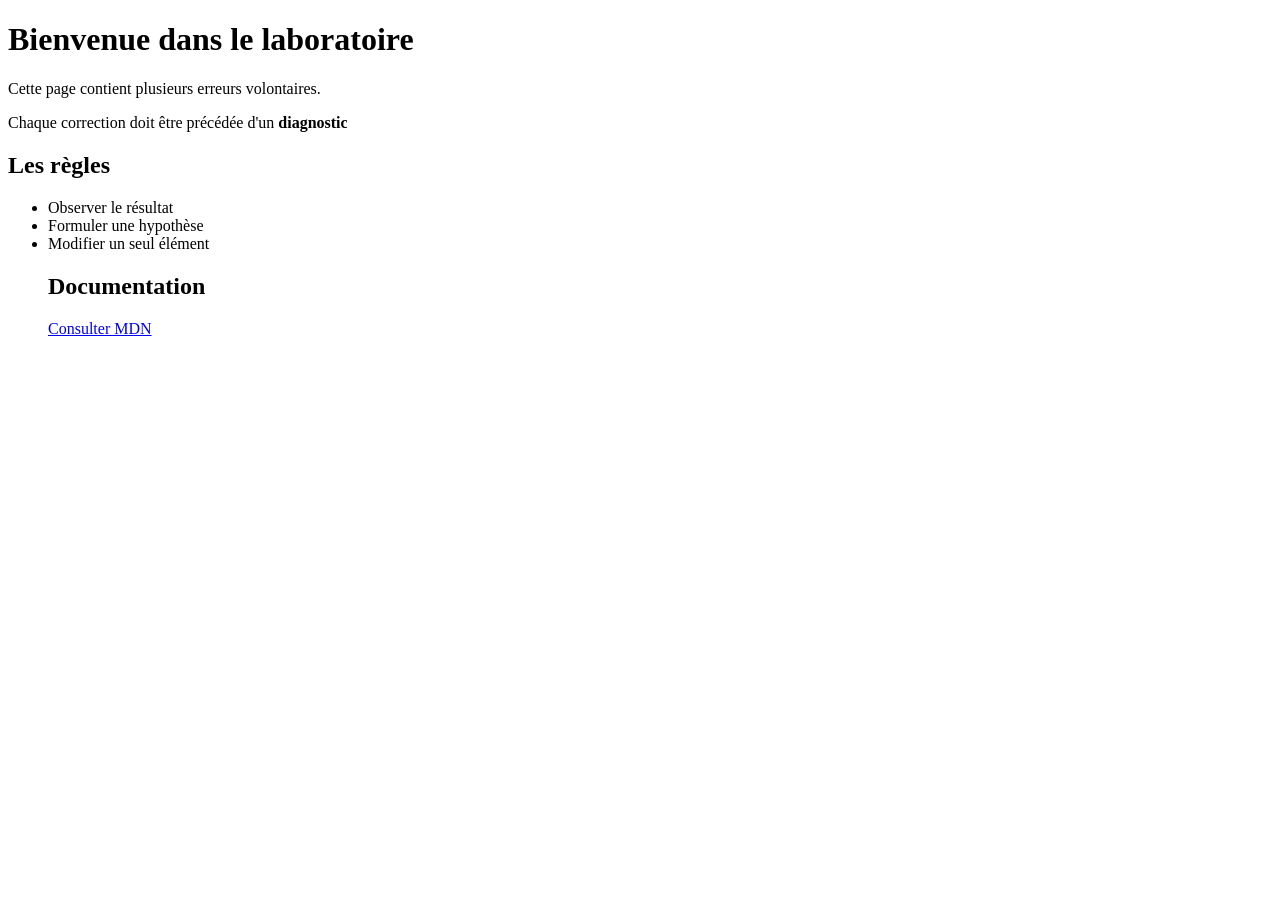
<file: JOUR_2_MARDI/ATELIERS/02_PAGE_CASSEE/index.html>
<!DOCTYPE html>
<html lang="fr">
<head>
    <meta charset="UTF-8">
    <title>La page cassée</title>
</head>
<body>
    <h1>Bienvenue dans le laboratoire</h2>

    <p>Cette page contient plusieurs erreurs volontaires.<p>
    <p>Chaque correction doit être précédée d'un <strong>diagnostic</p></strong>

    <h2>Les règles</h2>
    <ul>
        <li>Observer le résultat
        <li>Formuler une hypothèse
        <li>Modifier un seul élément
    </ol>

    <h2>Documentation</h2>
    <a href="https://developer.mozilla.org/">Consulter MDN
</body>
</html>
</file>
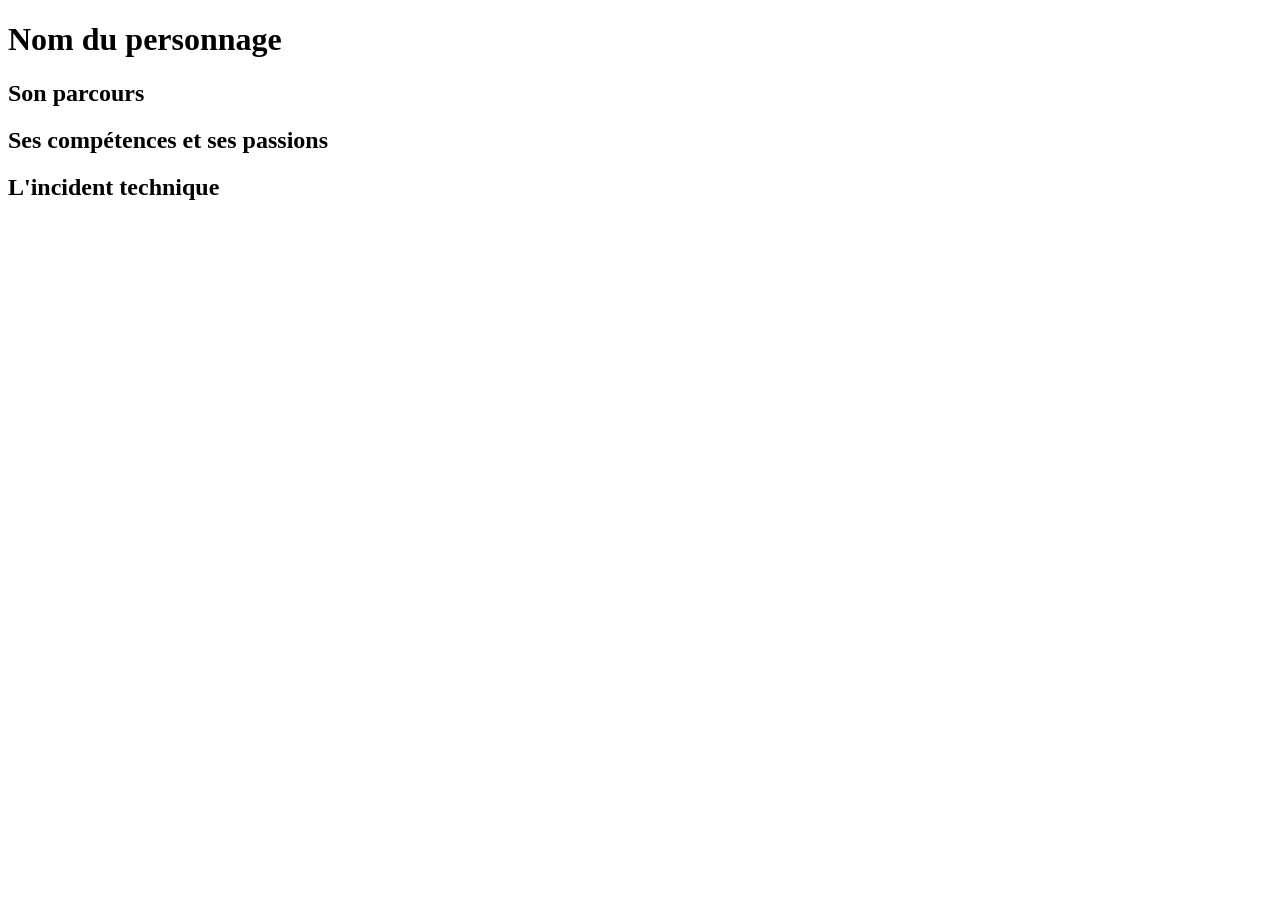
<file: JOUR_2_MARDI/ATELIERS/04_MISSION_FINALE/index.html>
<!DOCTYPE html>
<html lang="fr">
<head>
    <meta charset="UTF-8">
    <title>À compléter</title>
</head>
<body>
    <h1>Nom du personnage</h1>

    <!-- Ajoutez ici un premier paragraphe de présentation. -->

    <h2>Son parcours</h2>
    <!-- Ajoutez ici au moins un paragraphe. -->

    <h2>Ses compétences et ses passions</h2>
    <!-- Ajoutez ici une liste adaptée au sens du contenu. -->

    <h2>L'incident technique</h2>
    <!-- Racontez ici le problème et la manière dont le personnage l'a diagnostiqué. -->

    <!-- Ajoutez une image locale avec un texte alt utile. -->
    <!-- Ajoutez un lien externe cohérent avec la page. -->
</body>
</html>
</file>
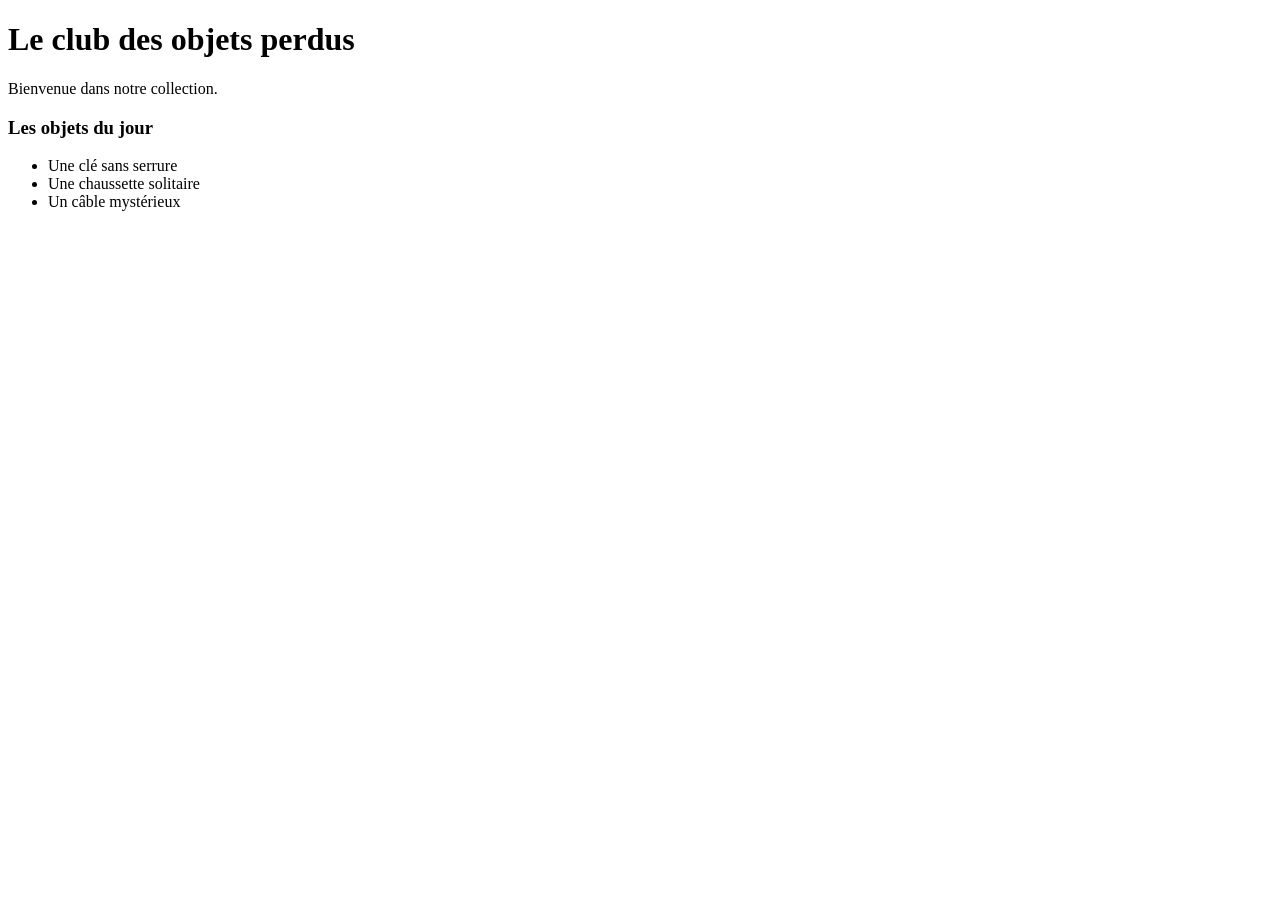
<file: JOUR_3_JEUDI/ATELIERS_DEBUG/01_BALISES/index.html>
<!doctype html>
<html lang="fr">
<head>
  <meta charset="utf-8">
  <title>Balises en fuite</title>
</head>
<body>
  <h1>Le club des objets perdus</h2>
  <p>Bienvenue dans notre collection.<p>
  <h3>Les objets du jour</h2>
  <ul>
    <li>Une clé sans serrure
    <li>Une chaussette solitaire</li>
    <li>Un câble mystérieux</li>
  </ol>
</body>
</html>
</file>
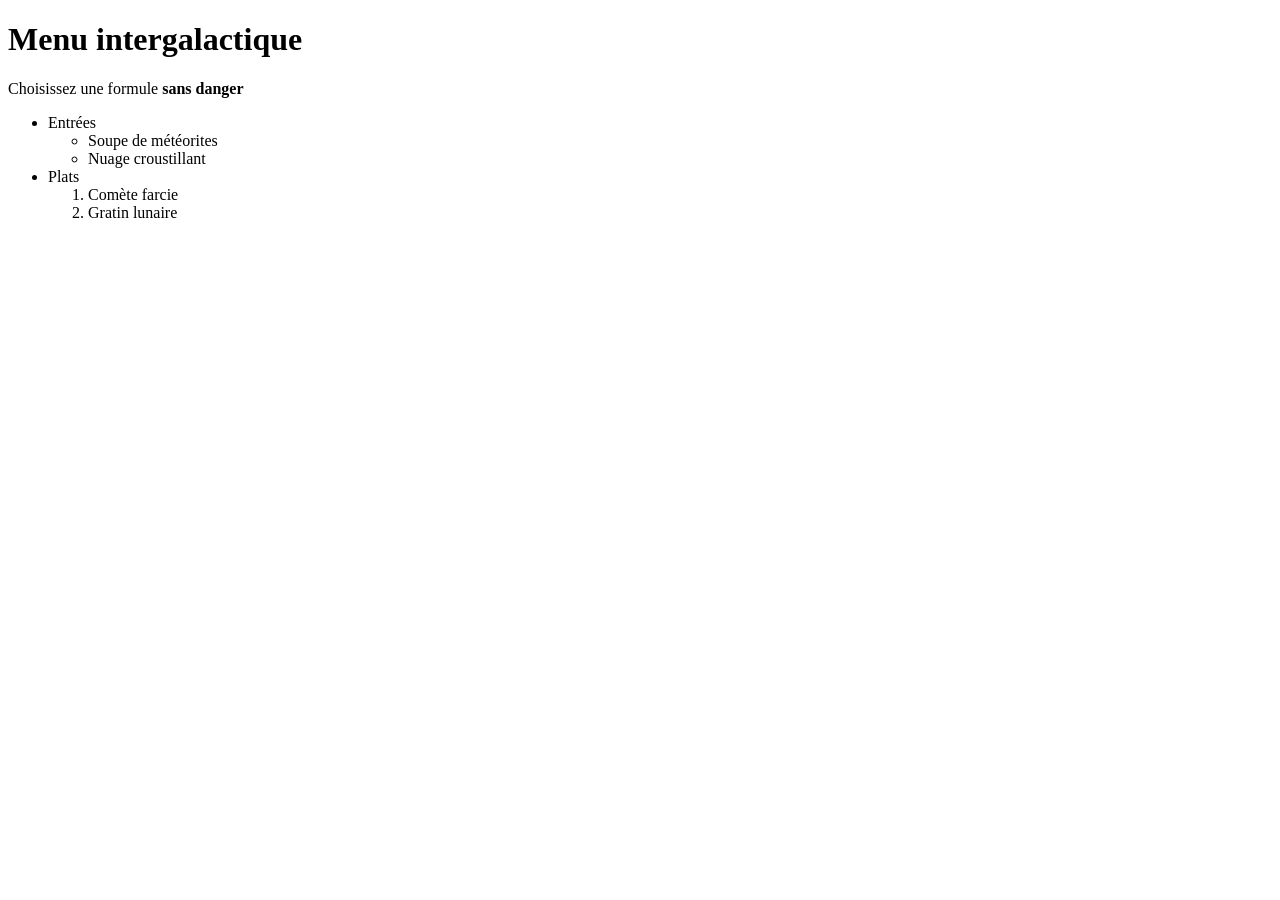
<file: JOUR_3_JEUDI/ATELIERS_DEBUG/02_IMBRICATION/index.html>
<!doctype html>
<html lang="fr">
<head>
  <meta charset="utf-8">
  <title>Poupées russes</title>
</head>
<body>
  <h1>Menu intergalactique</h1>
  <p>Choisissez une formule <strong>sans danger</p></strong>
  <ul>
    <li>Entrées</li>
      <ul>
        <li>Soupe de météorites</li>
        <li>Nuage croustillant</li>
      </ul>
    <li>Plats
      <ol>
        <li>Comète farcie</li>
        <li>Gratin lunaire</li>
      </ul>
    </li>
  </ul>
</body>
</html>
</file>
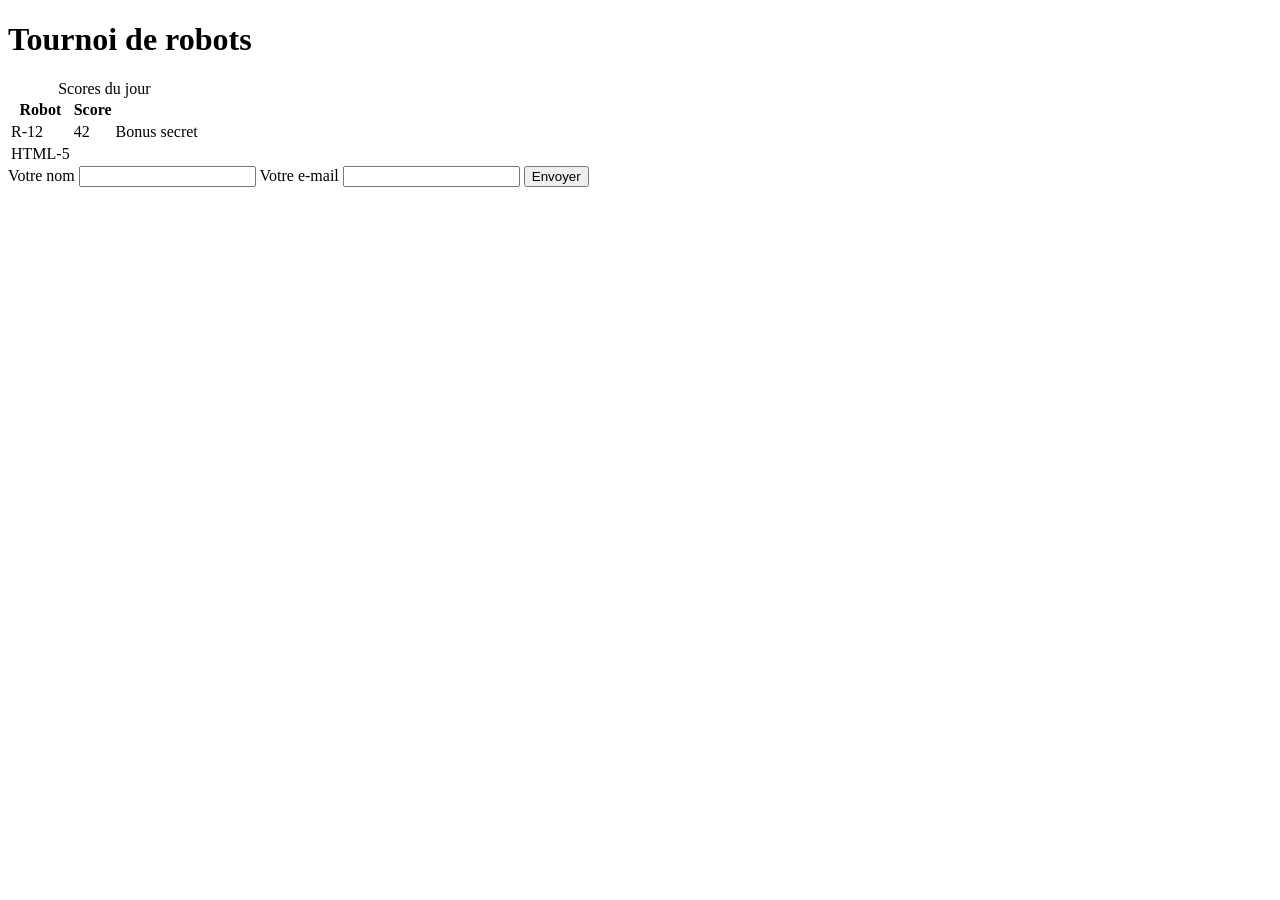
<file: JOUR_3_JEUDI/ATELIERS_DEBUG/05_TABLEAU_FORMULAIRE/index.html>
<!doctype html>
<html lang="fr">
<head><meta charset="utf-8"><title>Tableau et formulaire accidentés</title></head>
<body>
  <h1>Tournoi de robots</h1>
  <table>
    <caption>Scores du jour</caption>
    <tr><th>Robot</th><th>Score</th></tr>
    <tr><td>R-12</td><td>42</td><td>Bonus secret</td></tr>
    <tr><td>HTML-5</td></tr>
  </table>
  <form>
    <label for="nom">Votre nom</label>
    <input id="identite" name="nom">
    <label>Votre e-mail</label>
    <input type="text" name="email">
    <button>Envoyer</button>
  </form>
</body>
</html>
</file>
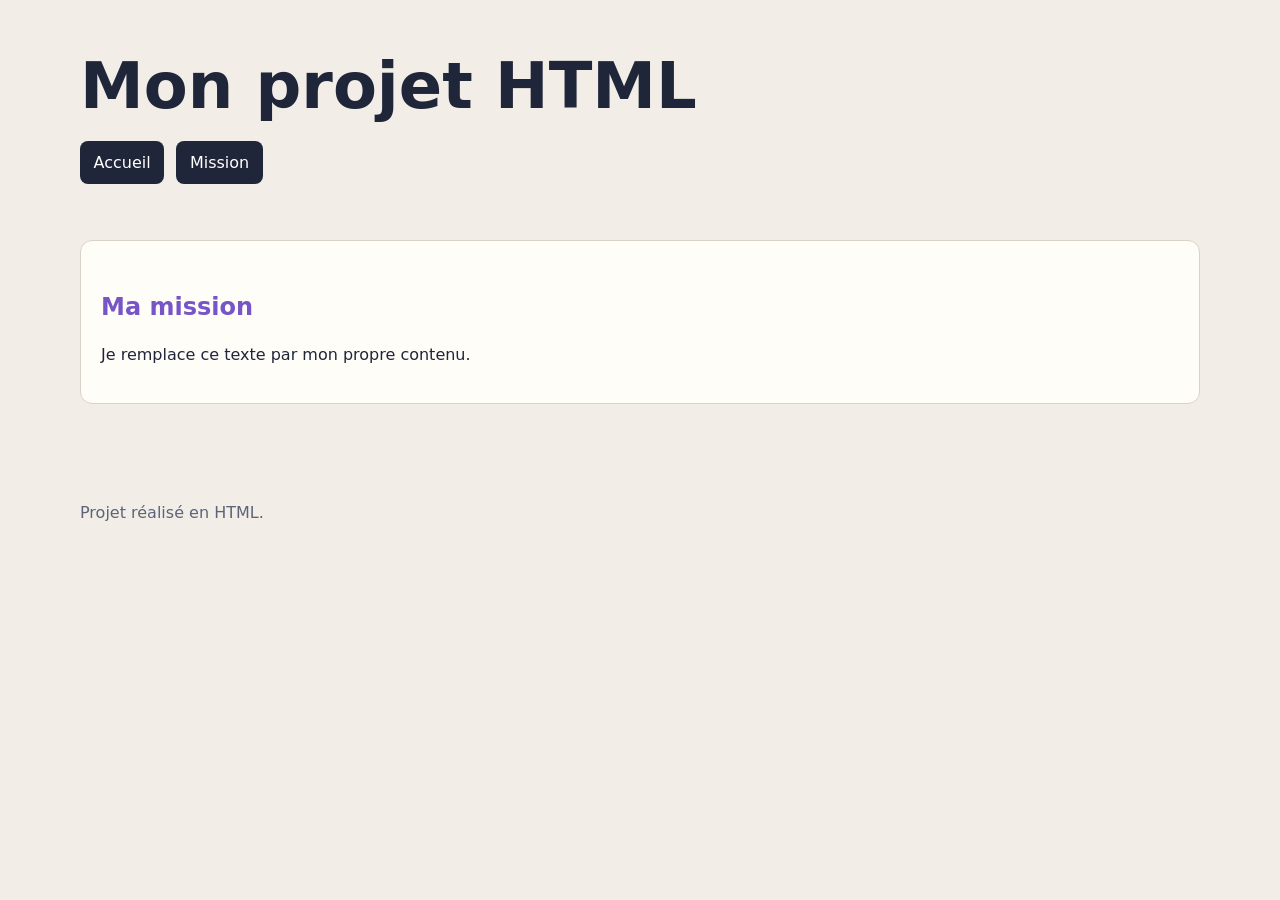
<file: JOUR_3_JEUDI/SUPPORTS/KIT_DEPART/index.html>
<!doctype html>
<html lang="fr">
<head>
  <meta charset="utf-8">
  <meta name="viewport" content="width=device-width, initial-scale=1">
  <title>Kit de départ HTML</title>
  <link rel="stylesheet" href="style.css">
</head>
<body>
  <header>
    <h1>Mon projet HTML</h1>
    <nav aria-label="Navigation principale">
      <ul>
        <li><a href="index.html">Accueil</a></li>
        <li><a href="#mission">Mission</a></li>
      </ul>
    </nav>
  </header>
  <main>
    <section id="mission">
      <h2>Ma mission</h2>
      <p>Je remplace ce texte par mon propre contenu.</p>
    </section>
  </main>
  <footer>
    <p>Projet réalisé en HTML.</p>
  </footer>
</body>
</html>
</file>
<file: JOUR_3_JEUDI/SUPPORTS/KIT_DEPART/style.css>
@import url("../theme-fourni.css");
</file>
